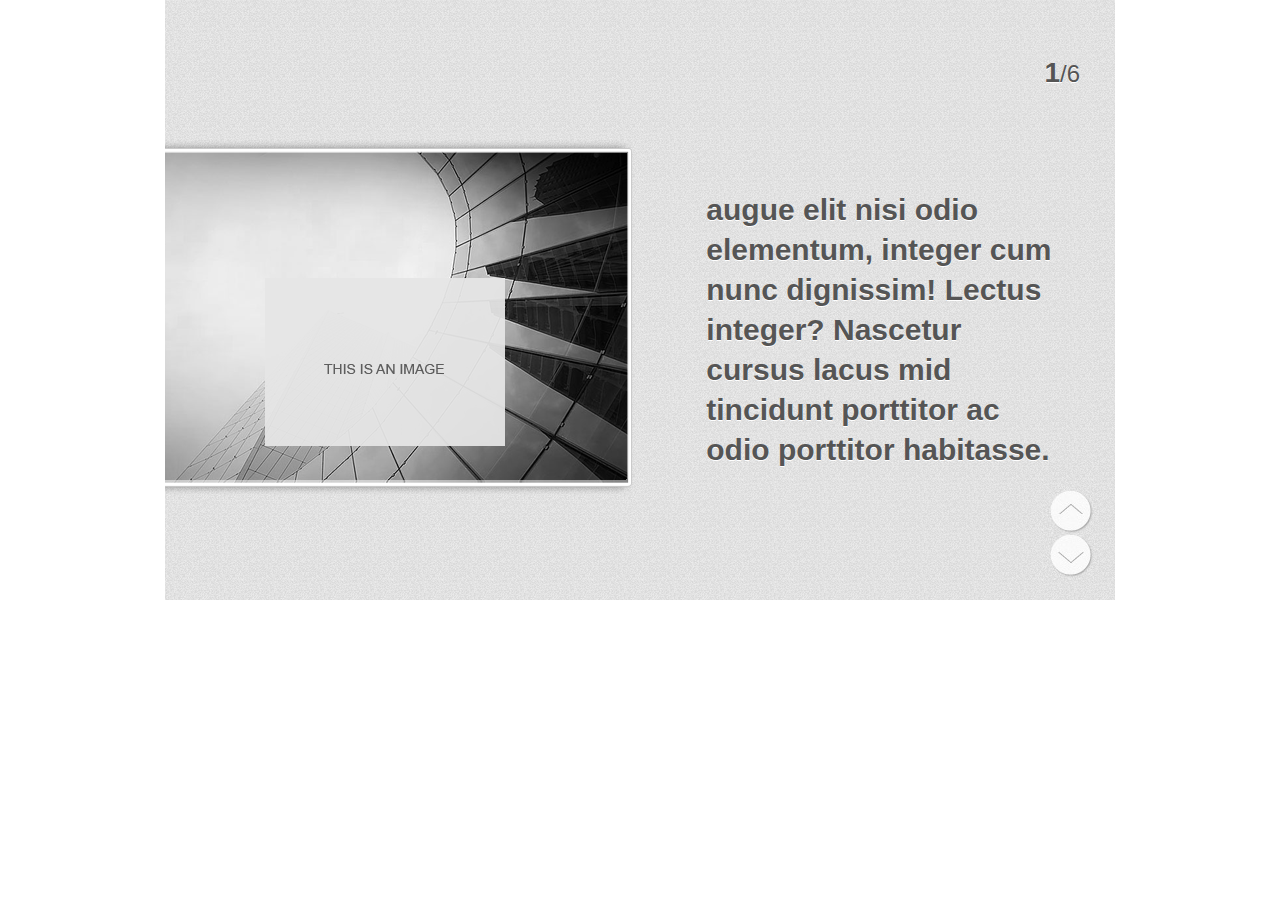
<file: index.html>
<!DOCTYPE HTML>
<html>
<head>
<meta http-equiv="Content-Type" content="text/html; charset=utf-8">
<title>jwslider</title>
<link rel="stylesheet" type="text/css" href="css/bootstrap.css">
<link rel="stylesheet" type="text/css" href="css/styles.css">
<script src="js/jquery1.8.js" type="text/javascript"></script>
<script src="js/jquery.mousewheel.min.js" type="text/javascript"></script>
<script src="js/jquery.easing.1.3.js" type="text/javascript"></script>
<script src="js/scripts.js" type="text/javascript"></script>

<!--[if lt IE 9]>
<script src="js/html5shiv.js"></script>
<![endif]-->
</head>

<body>
<div class="container">
	<div class="nav"> <a href="#" class="left">Left</a> <a href="#" class="right">Right</a> </div>
	<div class="page_icons">
		<p><span>1</span>/6</p>
	</div>

	<div class="holder">
		<ul>
			<li class="current"> <img src="img/slide_1.png" alt="" /></li>
			<li><img src="img/slide_1.png" alt="" /></li>
			<li><img src="img/slide_1.png" alt="" /> </li>
			<li><img src="img/slide_1.png" alt="" /> </li>
			<li><img src="img/slide_1.png" alt="" />  </li>
			<li> <img src="img/slide_1.png" alt="" /></li>
		</ul>
	</div>
	<div class="contents_holder">
		<ul>
			<li class="current">
				<h2> augue elit nisi odio elementum, integer cum nunc dignissim! Lectus integer? Nascetur cursus lacus mid tincidunt porttitor ac odio porttitor habitasse.</h2>
			</li>
			<li>
				<h2> augue elit nisi odio elementum, integer cum nunc dignissim! Lectus integer? Nascetur cursus lacus mid tincidunt porttitor ac odio porttitor habitasse.</h2>
			</li>
			<li>
				<h2> augue elit nisi odio elementum, integer cum nunc dignissim! Lectus integer? Nascetur cursus lacus mid tincidunt porttitor ac odio porttitor habitasse.</h2>
			</li>
			<li>
				<h2> augue elit nisi odio elementum, integer cum nunc dignissim! Lectus integer? Nascetur cursus lacus mid tincidunt porttitor ac odio porttitor habitasse.</h2>
			</li>
			<li>
				<h2> augue elit nisi odio elementum, integer cum nunc dignissim! Lectus integer? Nascetur cursus lacus mid tincidunt porttitor ac odio porttitor habitasse.</h2>
			</li>
			<li>
				<h2> augue elit nisi odio elementum, integer cum nunc dignissim! Lectus integer? Nascetur cursus lacus mid tincidunt porttitor ac odio porttitor habitasse.</h2>
			</li>
		</ul>
	</div>
</div>
</body>
</html>
</file>
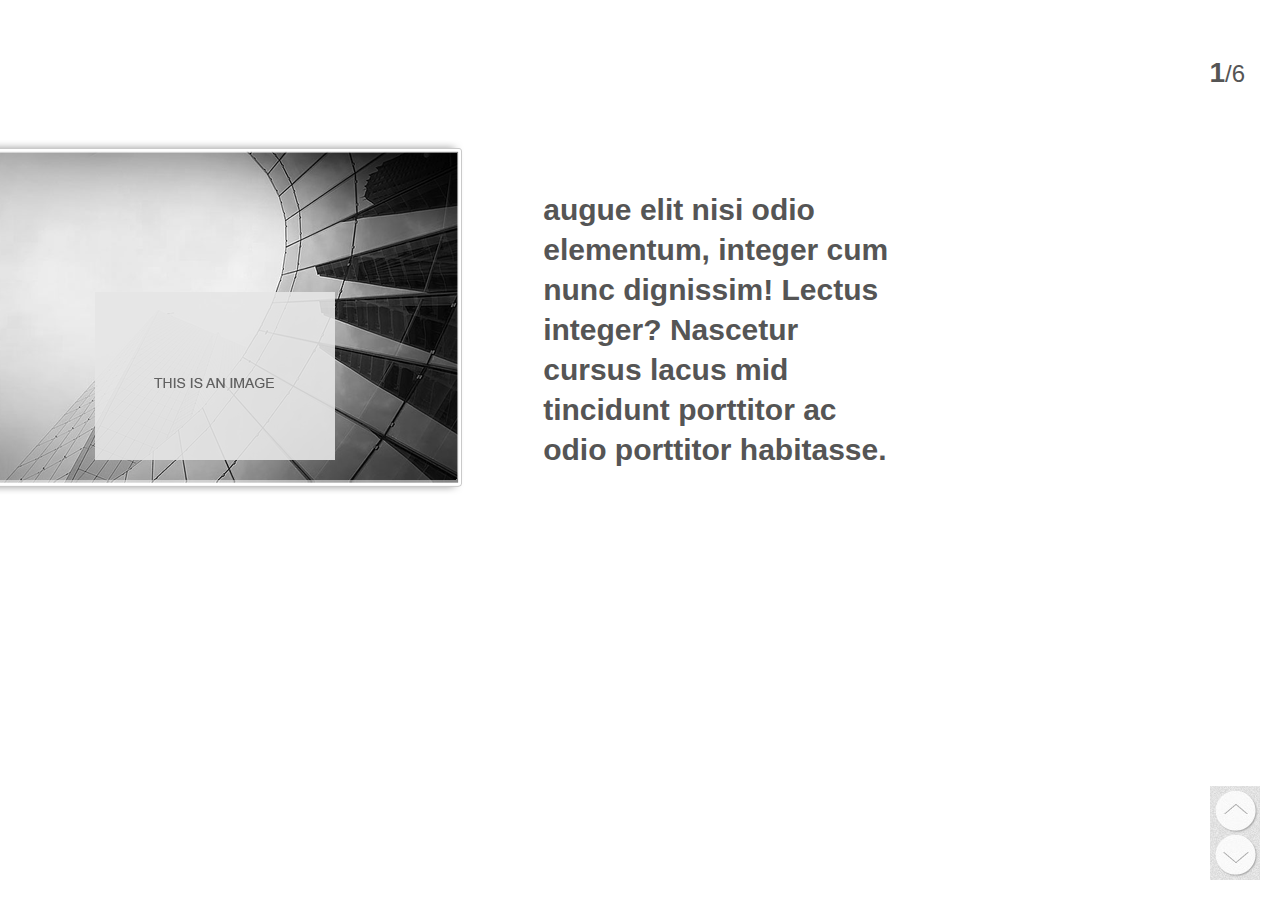
<file: maker.html>
<!DOCTYPE HTML>
<html>
<head>
<meta http-equiv="Content-Type" content="text/html; charset=utf-8">
<title>jwslider</title>
<link rel="stylesheet" type="text/css" href="css/bootstrap.css">
<link rel="stylesheet" type="text/css" href="css/styles.css">
<script src="js/jquery1.8.js" type="text/javascript"></script>
<script src="js/jquery.mousewheel.min.js" type="text/javascript"></script>
<script src="js/jquery.easing.1.3.js" type="text/javascript"></script>
<script src="js/scripts.js" type="text/javascript"></script>

<!--[if lt IE 9]>
<script src="js/html5shiv.js"></script>
<![endif]-->
</head>

<body>
<div class="container-dbs">
	<div class="nav"> <a href="#" class="left">Left</a> <a href="#" class="right">Right</a> </div>
	<div class="page_icons">
		<p><span>1</span>/6</p>
	</div>

	<div class="holder">
		<ul>
			<li class="current"> <img src="img/slide_1.png" alt="" /></li>
			<li><img src="img/slide_1.png" alt="" /></li>
			<li><img src="img/slide_1.png" alt="" /> </li>
			<li><img src="img/slide_1.png" alt="" /> </li>
			<li><img src="img/slide_1.png" alt="" />  </li>
			<li> <img src="img/slide_1.png" alt="" /></li>
		</ul>
	</div>
	<div class="contents_holder">
		<ul>
			<li class="current">
				<h2> augue elit nisi odio elementum, integer cum nunc dignissim! Lectus integer? Nascetur cursus lacus mid tincidunt porttitor ac odio porttitor habitasse.</h2>
			</li>
			<li>
				<h2> augue elit nisi odio elementum, integer cum nunc dignissim! Lectus integer? Nascetur cursus lacus mid tincidunt porttitor ac odio porttitor habitasse.</h2>
			</li>
			<li>
				<h2> augue elit nisi odio elementum, integer cum nunc dignissim! Lectus integer? Nascetur cursus lacus mid tincidunt porttitor ac odio porttitor habitasse.</h2>
			</li>
			<li>
				<h2> augue elit nisi odio elementum, integer cum nunc dignissim! Lectus integer? Nascetur cursus lacus mid tincidunt porttitor ac odio porttitor habitasse.</h2>
			</li>
			<li>
				<h2> augue elit nisi odio elementum, integer cum nunc dignissim! Lectus integer? Nascetur cursus lacus mid tincidunt porttitor ac odio porttitor habitasse.</h2>
			</li>
			<li>
				<h2> augue elit nisi odio elementum, integer cum nunc dignissim! Lectus integer? Nascetur cursus lacus mid tincidunt porttitor ac odio porttitor habitasse.</h2>
			</li>
		</ul>
	</div>
</div>
</body>
</html>
</file>
<file: css/styles.css>
/*----------------------------*/	
	/* STRUCTURES				*/
	/*-------------------------*/
		/*----------------------------*/
		/* CUSTOMS 				*/
			
			body{
				font-family: Arial, Helvetica, sans-serif;
				color:#555;
				text-shadow:0 1px 0 #fff;
			}
			
		/*----------------------------*/	
		/** MAIN CONTAINER			*/
			.container {
				background:url(../img/bg.gif) repeat;
				width:950px;
				min-height:600px;
				position:relative;
				overflow:hidden;
			}
			
			/*----------------------------*/
			/* LOGO 					*/
				.header a.logo {
					display:block;
					padding:8px 0 0 20px;	
				}
			/*----------------------------*/
			/* STEPS */
				.page_icons {
					display:block;
					position:absolute;
					right:20px;	
					top:50px;
				}
				
				.page_icons p {
					display:block;
					float:left;
					font-size:24px;
					color:#555;
					padding:13px 15px 0 0;
				}
				
				.page_icons p span { 
					font-weight:bold;
					font-size:28px;
				}
		/*----------------------------*/
		/* NAV AND ARROW BUTTONS	 */
			.nav { 	
				position:absolute;
				right:20px;
				width:50px;
				bottom:0;
			}
			
			.nav a 	{
				background:url(../img/nav_buttons.jpg) no-repeat;
				margin:20px;
				cursor:pointer;
				display:block; 
				width:50px;
				height:47px;
				margin:0;
				padding:0;
				clear:both;
				text-indent:-5000px;
				overflow:hidden;
			}
			
			.nav a.right {
				background-position:0 -47px;
			}
			.nav a.right2 {
				background-position:0 -47px;
			}
		/*----------------------------*/	
		
		
	
	
	.holder {
		width:493px;
		height:355px;
		position:absolute;
		top:140px;
		left:-800px;
		overflow:hidden;
		margin:0;
		padding:0;
		display:block;
		background:url(../img/holder_bg.png) no-repeat;
	}
	
	.holder ul, .holder li {
		list-style:none;
		margin:0;
		padding:0;	
	}
 	.holder ul {
		display:block;
		position: relative;
		width: 487px;
		height: 331px;
		display: block;
		margin-top: 12px;
		overflow:hidden;
	}
	.holder li {
		display:none;
		opacity:0;
		filter:alpha(opacity=0); /* For IE8 and earlier */
		position:absolute;
		margin-top:400px;	
	}
	
	.holder li {
		width:auto;
		height:auto;	
	}
	
	/*** contents ***/
		.contents_holder {
			width:350px;
			height:375px;
			position:absolute;
			top:180px;
			left:530px;
			overflow:hidden;
			margin:0;
			padding:0 0 0 20px;
			display:block;
		}
		.contents_holder ul, .contents_holder li {
			margin:0;
			padding:0;
			list-style:none;
		}
		.contents_holder u {
			display:block;
			position:relative;
			width:350px;
			height:355px;	
		}
		.contents_holder li {
			width:350px;
			display:none;
			opacity:0;
			filter:alpha(opacity=0); /* For IE8 and earlier */
			position:absolute;
			margin-left:100px;
		}
		
		.contents_holder li ul {
			width:370px;
			display:block;
			overflow:auto;
			margin-bottom:10px;
		}
		.contents_holder li li {
			width:370px;
			display:block !important;
			position:relative !important;
			opacity:1;
			filter:alpha(opacity=100); /* For IE8 and earlier */
			margin:0 !important;
			clear:both;
			margin:0 0 20px 0;
		}
</file>
